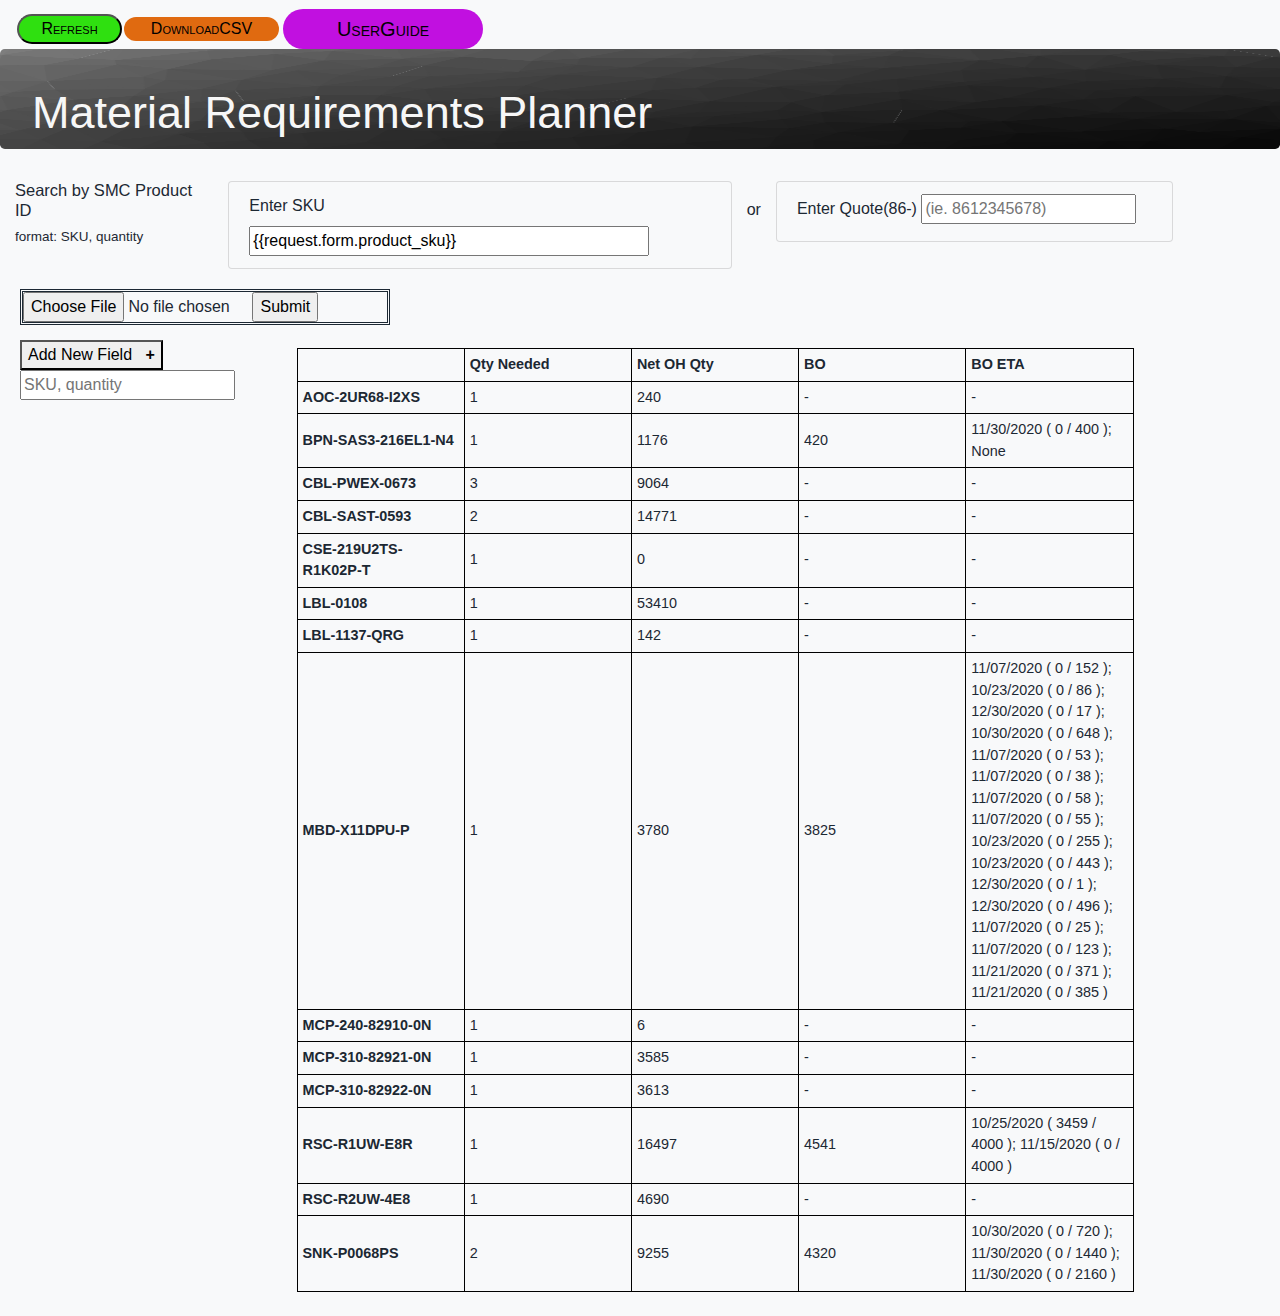
<file: templates/test.html>
<!DOCTYPE html>
<html lang="en">
<head>
    <meta charset="UTF-8">
    <meta name="viewport" content="width=device-width", initial-scale=1>
    <meta http-equiv="X-UA-Compatible" content="ie=edge">
    <title>Title</title>
    <link
      rel="stylesheet"
      href="https://maxcdn.bootstrapcdn.com/bootstrap/4.0.0/css/bootstrap.min.css"
      integrity="sha384-Gn5384xqQ1aoWXA+058RXPxPg6fy4IWvTNh0E263XmFcJlSAwiGgFAW/dAiS6JXm"
      crossorigin="anonymous"
    />
    <link rel="stylesheet" type="text/css" href="../static/css/style.css">
    <script src="https://cdnjs.cloudflare.com/ajax/libs/jquery/3.3.1/jquery.min.js"></script>
    <script src="../static/js/script.js"></script>
</head>

<body class="bg-light">
    <div class="wrapper">
        <nav class="navbar navbar-light bg-light navbar-expand-lg">
            <button type="submit" onClick="refreshPage()" id="button1">Refresh</button>
            <a href="outputs/output.csv" id="button2" download>DownloadCSV</a>
            <a class="navbar-brand" href="output.csv" id="button3">UserGuide</a>

        </nav>
    </div>
    <div class="jumbotron">Material Requirements Planner
    </div>
    <div class="container-fluid">
    <div class="row">
      <div class="col-md-2">
        <h4>Search by SMC Product ID<br></h4>
        <h5>format: SKU, quantity</h5>
      </div>
      <div class="col-md-5">
          <form action="/search_results" method="POST" class="bg-light">
            <ul class="list-group bg-light">
                <li class="list-group-item bg-light">
                    <label for="sku">Enter SKU</label>
                    <input style="width:400px" type="text" name="product_sku" placeholder="(ie. SYS-620P-TRT --> material requirements for 1 unit)" id="product_sku" value={{request.form.product_sku}} >
                </li>
            </ul>
          </form>
      </div>
      <p>or</p>
        <div class="col-md-4">
                    <form class="bg-light">
            <ul class="list-group bg-light">
                <li class="list-group-item bg-light">
                    <label for="quote">Enter Quote(86-)</label>
                    <input type="text" placeholder="(ie. 8612345678)" id="sap_quote" />
                </li>
              </ul>
            </form>
        </div>
      </div>
      <div class="space">
                <!-- Choose/upload csv input -->
        <form action="/action_page.php">
          <input type="file" id="myFile" name="filename">
          <input type="submit">
        </form>
      </div>
      <div class="row">
            <div class="container1"  style="padding-left: 10px;" >
              <button class="add_form_field">Add New Field &nbsp;
              <span style="font-size:16px; font-weight:bold;">+ </span>
              </button>
              <div>
                <input type="text" name="mytext[]" placeholder="SKU, quantity">
              </div>
            </div>
          <div class="col-md-9">
              <h2>  </h2>
<table border="1" class="dataframe wide">
  <thead>
    <tr style="text-align: right;">
      <th></th>
      <th>Qty Needed</th>
      <th>Net OH Qty</th>
      <th>BO</th>
      <th>BO ETA</th>
    </tr>
  </thead>
  <tbody>
    <tr>
      <th>AOC-2UR68-I2XS</th>
      <td>1</td>
      <td>240</td>
      <td>-</td>
      <td>-</td>
    </tr>
    <tr>
      <th>BPN-SAS3-216EL1-N4</th>
      <td>1</td>
      <td>1176</td>
      <td>420</td>
      <td>11/30/2020 ( 0 / 400 ); None</td>
    </tr>
    <tr>
      <th>CBL-PWEX-0673</th>
      <td>3</td>
      <td>9064</td>
      <td>-</td>
      <td>-</td>
    </tr>
    <tr>
      <th>CBL-SAST-0593</th>
      <td>2</td>
      <td>14771</td>
      <td>-</td>
      <td>-</td>
    </tr>
    <tr>
      <th>CSE-219U2TS-R1K02P-T</th>
      <td>1</td>
      <td>0</td>
      <td>-</td>
      <td>-</td>
    </tr>
    <tr>
      <th>LBL-0108</th>
      <td>1</td>
      <td>53410</td>
      <td>-</td>
      <td>-</td>
    </tr>
    <tr>
      <th>LBL-1137-QRG</th>
      <td>1</td>
      <td>142</td>
      <td>-</td>
      <td>-</td>
    </tr>
    <tr>
      <th>MBD-X11DPU-P</th>
      <td>1</td>
      <td>3780</td>
      <td>3825</td>
      <td>11/07/2020 ( 0 / 152 ); 10/23/2020 ( 0 / 86 ); 12/30/2020 ( 0 / 17 ); 10/30/2020 ( 0 / 648 ); 11/07/2020 ( 0 / 53 ); 11/07/2020 ( 0 / 38 ); 11/07/2020 ( 0 / 58 ); 11/07/2020 ( 0 / 55 ); 10/23/2020 ( 0 / 255 ); 10/23/2020 ( 0 / 443 ); 12/30/2020 ( 0 / 1 ); 12/30/2020 ( 0 / 496 ); 11/07/2020 ( 0 / 25 ); 11/07/2020 ( 0 / 123 ); 11/21/2020 ( 0 / 371 ); 11/21/2020 ( 0 / 385 )</td>
    </tr>
    <tr>
      <th>MCP-240-82910-0N</th>
      <td>1</td>
      <td>6</td>
      <td>-</td>
      <td>-</td>
    </tr>
    <tr>
      <th>MCP-310-82921-0N</th>
      <td>1</td>
      <td>3585</td>
      <td>-</td>
      <td>-</td>
    </tr>
    <tr>
      <th>MCP-310-82922-0N</th>
      <td>1</td>
      <td>3613</td>
      <td>-</td>
      <td>-</td>
    </tr>
    <tr>
      <th>RSC-R1UW-E8R</th>
      <td>1</td>
      <td>16497</td>
      <td>4541</td>
      <td>10/25/2020 ( 3459 / 4000 ); 11/15/2020 ( 0 / 4000 )</td>
    </tr>
    <tr>
      <th>RSC-R2UW-4E8</th>
      <td>1</td>
      <td>4690</td>
      <td>-</td>
      <td>-</td>
    </tr>
    <tr>
      <th>SNK-P0068PS</th>
      <td>2</td>
      <td>9255</td>
      <td>4320</td>
      <td>10/30/2020 ( 0 / 720 ); 11/30/2020 ( 0 / 1440 ); 11/30/2020 ( 0 / 2160 )</td>
    </tr>
  </tbody>
</table>

        </div>
      </div>
<div class="row"><br></div>
</body>
</html>
</file>
<file: static/css/style.css>
body {
  color: #1C2833;
}

.navbar{
    padding-bottom: 0rem;
}

#myFile{
    width: 225px;
}

#button1{
    background: #2fe010;
    border-radius: 25px;
    width: 105px;
    margin: 1px 1px 0px 1px;
    text-align: center;
    position: relative;
    color: #000000;
    font-variant: small-caps;
}

#button2{
    color: #000000;
    background: #e06a10;
    border-radius: 25px;
    width: 155px;
    margin: 1px 1px 0px 1px;
    text-align: center;
    position: relative;
    color: #000000;
    font-variant: small-caps;
}

#button3{
    background: #c110e0;
    border-radius: 25px;
    width: 200px;
    margin: 1px 1px 0px 3px;
    text-align: center;
    position: relative;
    color: #000000;
    font-variant: small-caps;
}

.row .container1{
    margin-left: 10px;
    margin-right: 0px;
}


.space {
    margin-top: 20px;
    margin-left: 5px;
    margin-bottom: 15px;
    border-style: double;
    width: 370px;
}


p {
    padding-top: 17px;
}

.jumbotron {
  color: #f7f7f7;
  text-align: justify;
  text-justify: inter-word;
  max-height: 50px;
  font-size: 45px !important;
  padding-top: 30px;
  padding-bottom: 70px;
  background-image: url("../images/black.png");
  background-size: 100% 100%;
}

h4 {
    font-size: 16.5px;
}

h5 {
    font-size: 13.5px;
}

h2 {
    text-align: center;
    font-family: Helvetica, Arial, sans-serif;
}
table {
    margin-left: auto;
    margin-right: auto;
    padding-bottom: 200px;
}
table, th, td {
    border: 1px solid black;
    border-collapse: collapse;
}
th, td {
    padding: 5px;
    text-align: left;
    font-family: Helvetica, Arial, sans-serif;
    font-size: 90%;
}
table tbody tr:hover {
    background-color: #dddddd;
}
.wide {
    width: 90%;
}

th{
    width: 150px;
}
</file>
